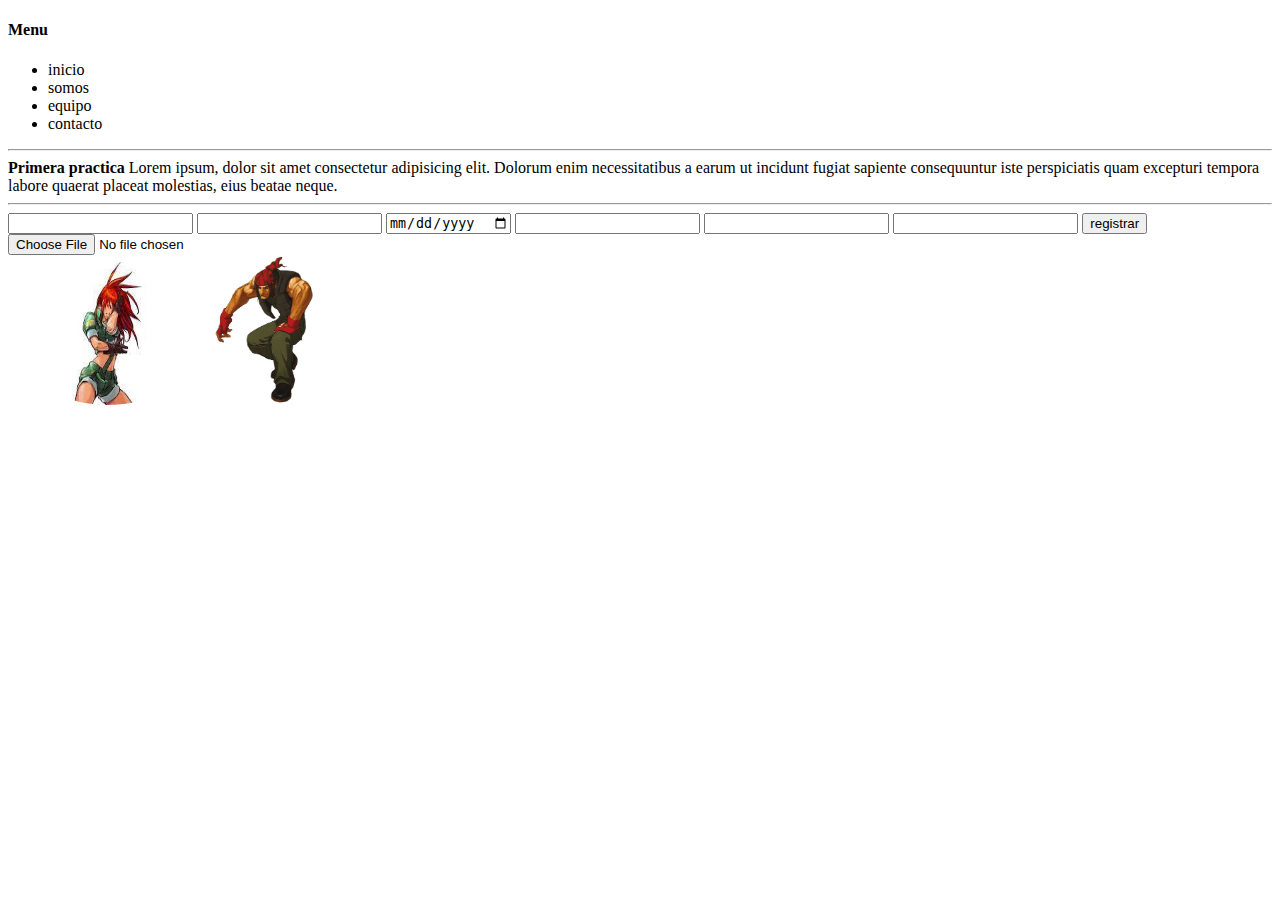
<file: index.html>
<!DOCTYPE html>
<html lang="en">
<head>
    <link rel="stylesheet"  href="css/main.css"
    <meta charset="UTF-8">
    <meta http-equiv="X-UA-Compatible" content="IE=edge">
    <meta name="viewport" content="width=device-width, initial-scale=1.0">
    <title>Practica 1</title>
</head>
<body>
    <nav>
        <h4>Menu</h4>
        <ul>
            <li>inicio</li>
            <li>somos</li>
            <li>equipo</li>
            <li>contacto</li>
        </ul>
    </nav>
    <section>
        <hr>
            <b>Primera practica</b>
            Lorem ipsum, dolor sit amet consectetur adipisicing elit. Dolorum enim necessitatibus
            a earum ut incidunt fugiat sapiente consequuntur iste perspiciatis quam excepturi 
            tempora labore quaerat placeat molestias, eius beatae neque.
    </section>
    <hr>
    <section>
      
        <form action="">
            <input type="text" id ="nombre" placeholder required="nombre">
            <input type="text " id ="apellidos" placeholder required="apellidos">
            <input type="date" id required="fecha">
            <input type="tel" id required="telefono" placeholder required="00-00-00-00-00">
            <input type="email" placeholder required ="alguien@gmail.com">
            <input type="pasword" placeholder required="pasword">
            <input type="submit" value="registrar">
            <input type="file" id="archivo" required>
        </form>
    </section>
    <section>
        <div id="imagenes">
            <img src="img/a2.jpg" alt="a1" height="150px" class="efecto" >
            <img src="img/a1.jpg" alt="c2" height="150px">
        </div>
    </section>
    
</body>
</html>
</file>
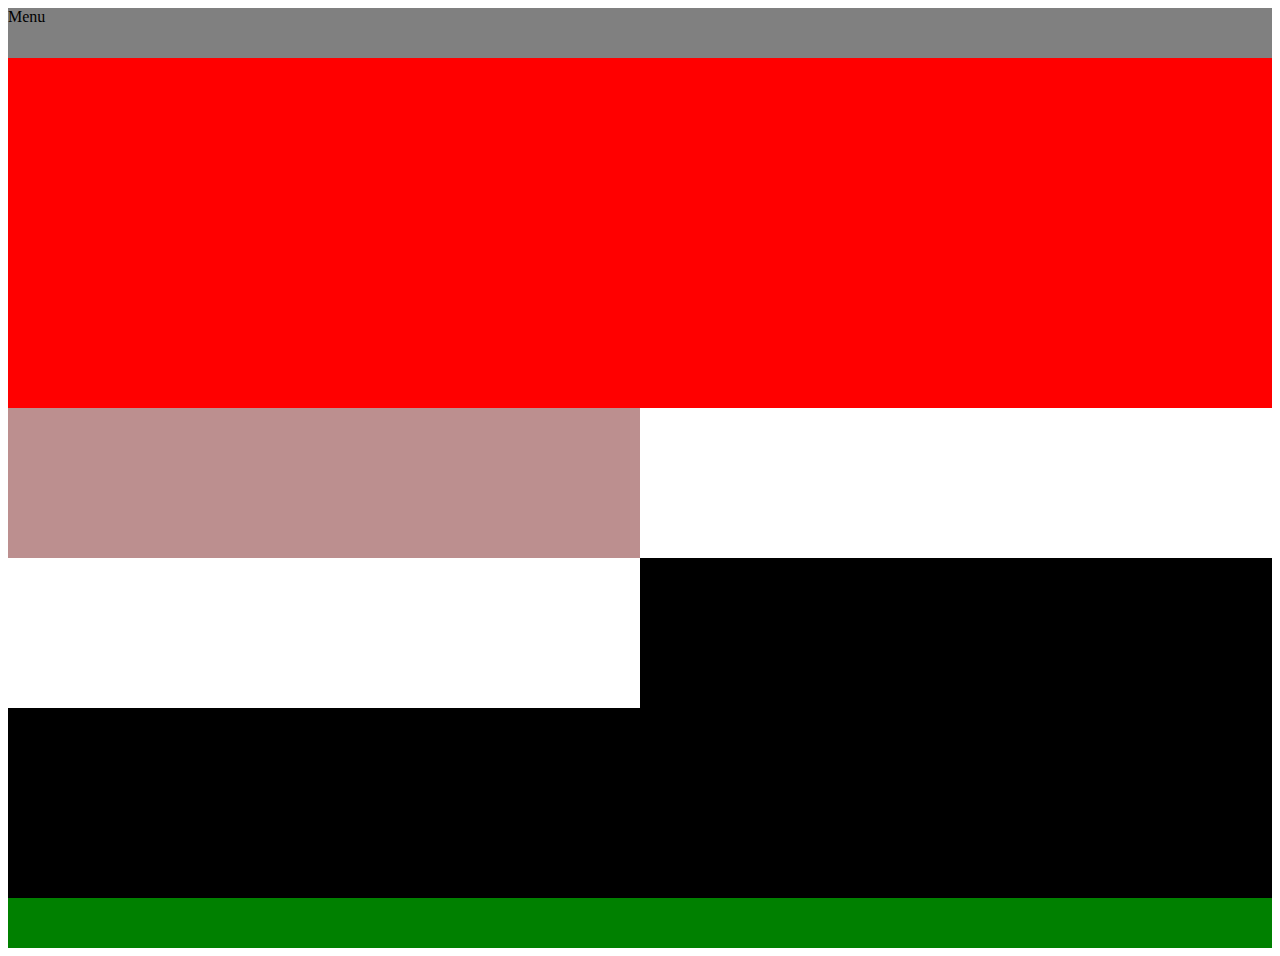
<file: indexl.html>
<!DOCTYPE html>
<html lang="en">
<head>
    <meta charset="UTF-8">
    <meta http-equiv="X-UA-Compatible" content="IE=edge">
    <meta name="viewport" content="width=device-width, initial-scale=1.0">
    <link rel="stylesheet" href="css/mainl.css">
    <title>Maquetacion web</title>
</head>
<body>
        <!--Iniciamos con la seccion del navbar-->
        <section id="navbar">
            <div class="navbar">Menu</div>
        </section>
        <!--seccion del slider-->
        <section id="slider">
            <div class="carrusel"></div>
        </section>
        <!--seccion doble-->
        <section id="doble">
            <div class="doble">
                <div class="seccion1"></div>
                <div class="seccion2"></div>
            </div>
        </section>
        <!--seccion3-->
        <section id="seccion3">
            <div class="seccion3"></div>
        </section>
        <!--seccion footer-->
        <section id="footer">
            <div class="footer"></div>
        </section>
</body>
</html>
</file>
<file: css/main.css>
.efecto{
    width: 200px;
    border-radius: 50%;
    border-color: 5px solid red;
}
.efecto:hover{
    width: 300px;
    transitions: 3s;
}
</file>
<file: css/mainl.css>
.navbar{
    width: 100%;
    height: 50px;
    background: gray;
    padding: auto;
    
}
.carrusel{
    width: 100%;
    height: 350px;
    background: red;
    padding: auto;
}
.doble{
    width: 100%;
    height: 300px;
    padding: auto;
}
.seccion1{
    width: 50%;
    height: 150px;
    background: rosybrown;
}
.seccion2{
    width: 50%;
    height: 150px;
    background: black;
    position: relative;
    float: right !important;
}
.seccion3{
    width: 100%;
    height: 190px;
    background: black
}
.footer{
    width: 100%;
    height: 50px;
    padding: auto;
    background: green;
}
</file>
